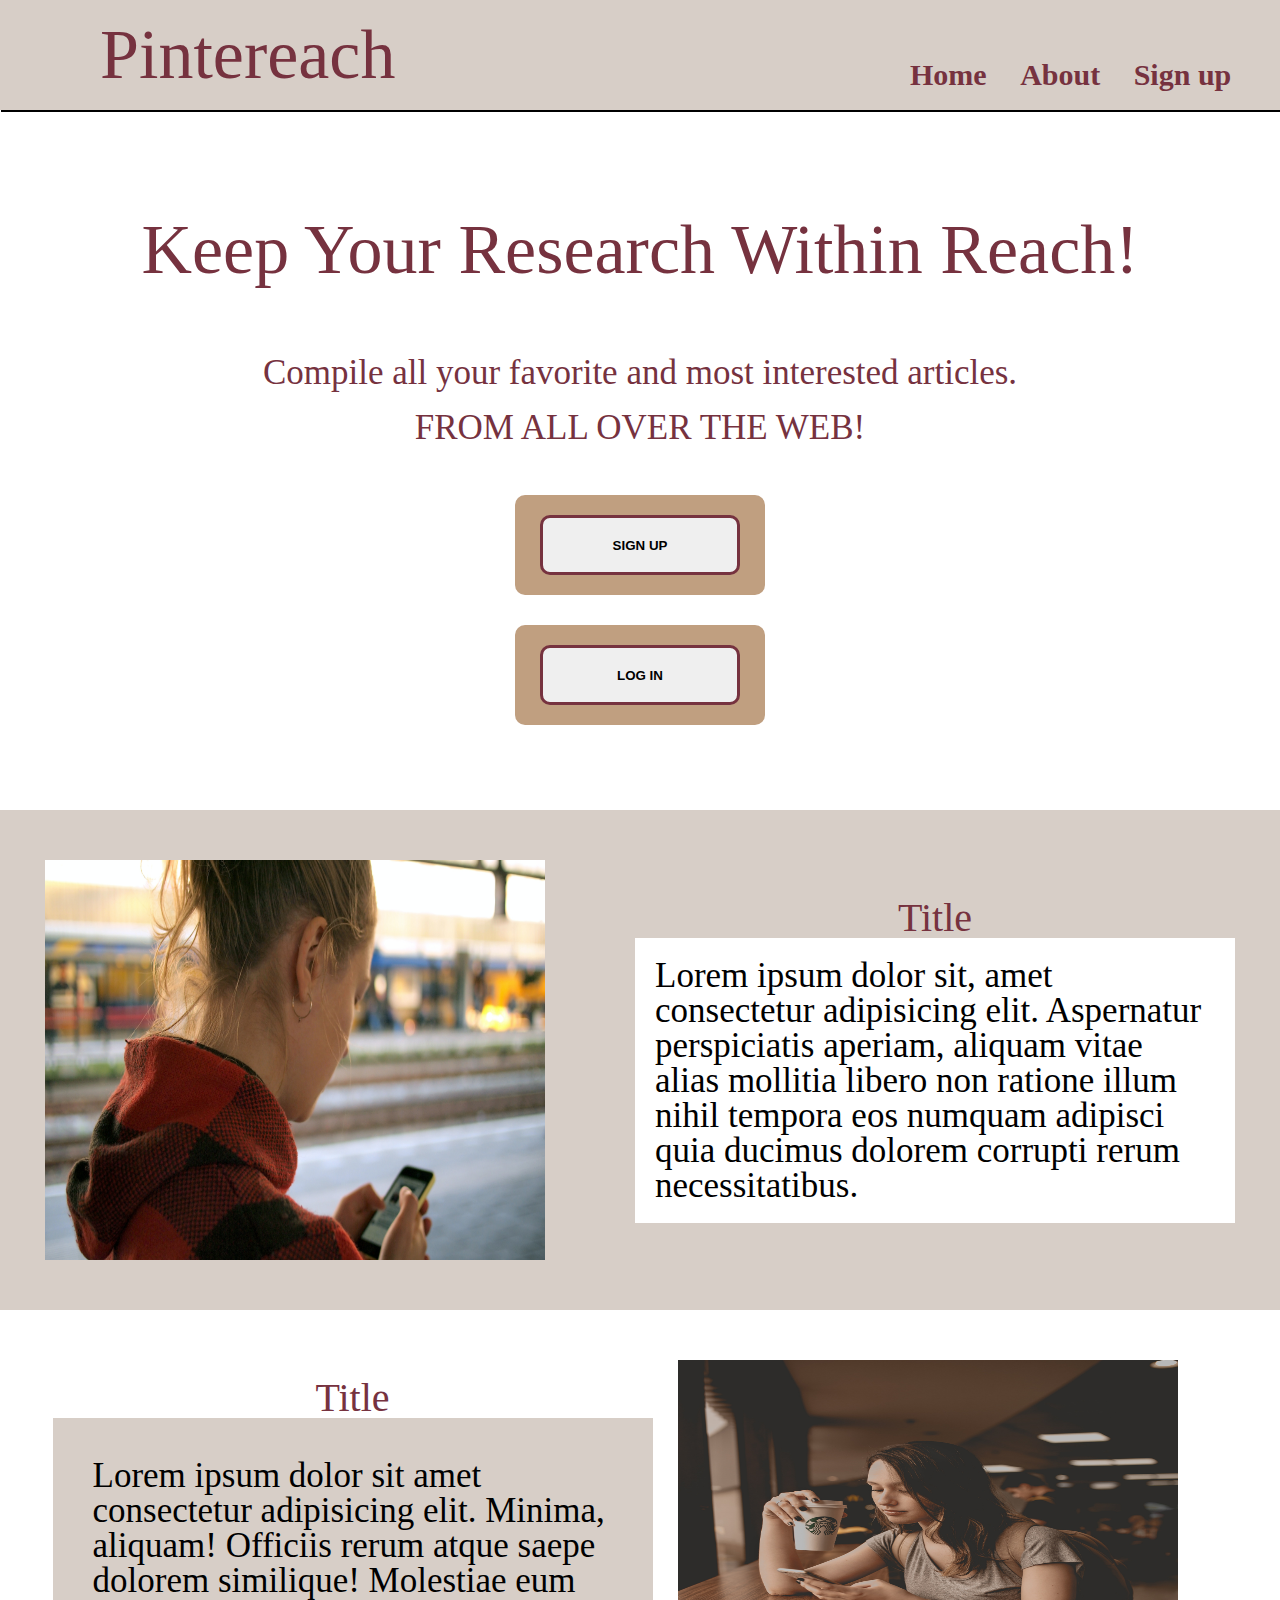
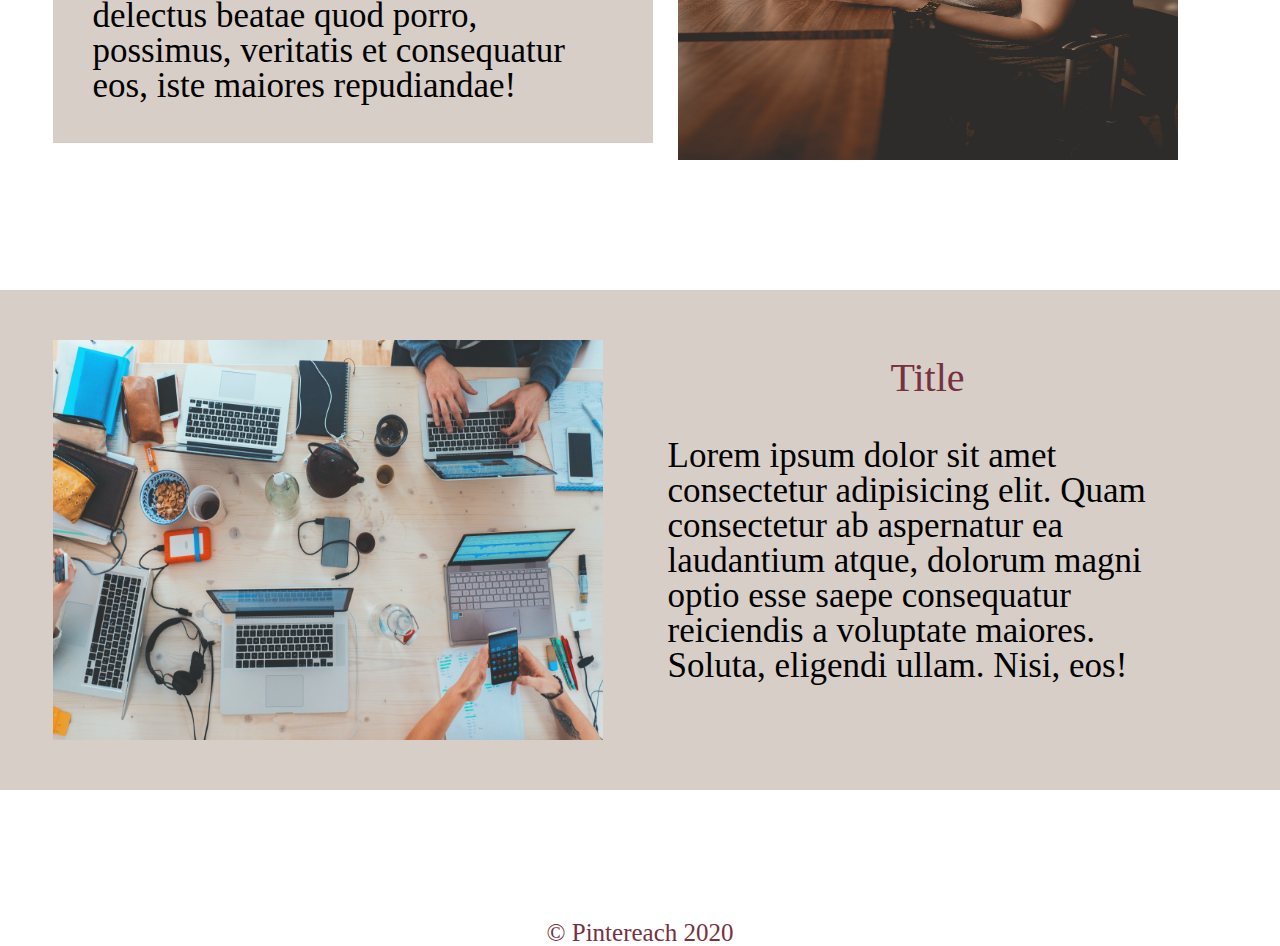
<file: index.html>
<!DOCTYPE html>
<html lang="en">
<head>
  

<meta charset="UTF-8">
<title>Pintereach</title>

<meta name="viewport" content="width=device-width, initial-scale=1.0">
<link href ="css/index.css" rel="stylesheet">
</head>

<body>
 <header>
    <div class="title">
     <h1>
        Pintereach
     </h1>  
    </div>
     <div class="nav-box">
        <nav>
          <a href="#">Home</a>
          <a href="about.html">About</a>
          <a href="#">Sign up</a>
        </nav>
     </div>
 </header>

  <section class="section1">
    <!-- ADD PHOTO HERE -->
    <div class="missionStatement">
        <h1>
         Keep Your Research Within Reach!
        </h1>
        <p>Compile all your favorite and most interested articles.</p>   
        <p>FROM ALL OVER THE WEB!</p> 
    </div>
    <div class="btn-box">
        <button class="btn">SIGN UP</button>
    </div>
    <div class="btn-box">
        <button class="btn">LOG IN</button>
    </div>   
  </section>

  <section class="section2">
      <div class="img-content">
        <img src="Images/daria-nepriakhina-_XR5rkprHQU-unsplash.jpg" style="width:50rem;">
      </div>
      <div class="text-box">  
        <h2>Title</h2>
        <p>
        Lorem ipsum dolor sit, amet consectetur adipisicing elit. Aspernatur perspiciatis aperiam, aliquam vitae alias mollitia libero non ratione illum nihil tempora eos numquam adipisci quia ducimus dolorem corrupti rerum necessitatibus.
        </p>
      </div>
    </section>

    <section class="section3">
      <div class="text-box">
        <h2>Title</h2>
      <p>
        Lorem ipsum dolor sit amet consectetur adipisicing elit. Minima, aliquam! Officiis rerum atque saepe dolorem similique! Molestiae eum delectus beatae quod porro, possimus, veritatis et consequatur eos, iste maiores repudiandae!
      </p>
    </div>
      <div class="img-content">
        <img src="Images/guilherme-stecanella-4jy1DQKmX2w-unsplash.jpg" style="width: 50rem;">
      </div>
    </section>
    <section class="section4">
      <div class="img-content">
        <img src ="Images/marvin-meyer-SYTO3xs06fU-unsplash .jpg" style="width: 55rem;">
      </div>
      <div class="text-box">
        <h2>Title</h2>
      <p>
        Lorem ipsum dolor sit amet consectetur adipisicing elit. Quam consectetur ab aspernatur ea laudantium atque, dolorum magni optio esse saepe consequatur reiciendis a voluptate maiores. Soluta, eligendi ullam. Nisi, eos!
      </p>
    </div>
    </section>
    
    <footer>
      <div class="foot-box">
      <h3>© Pintereach 2020 </h3>
    </div>
    </footer>

</body>

</html>
</file>
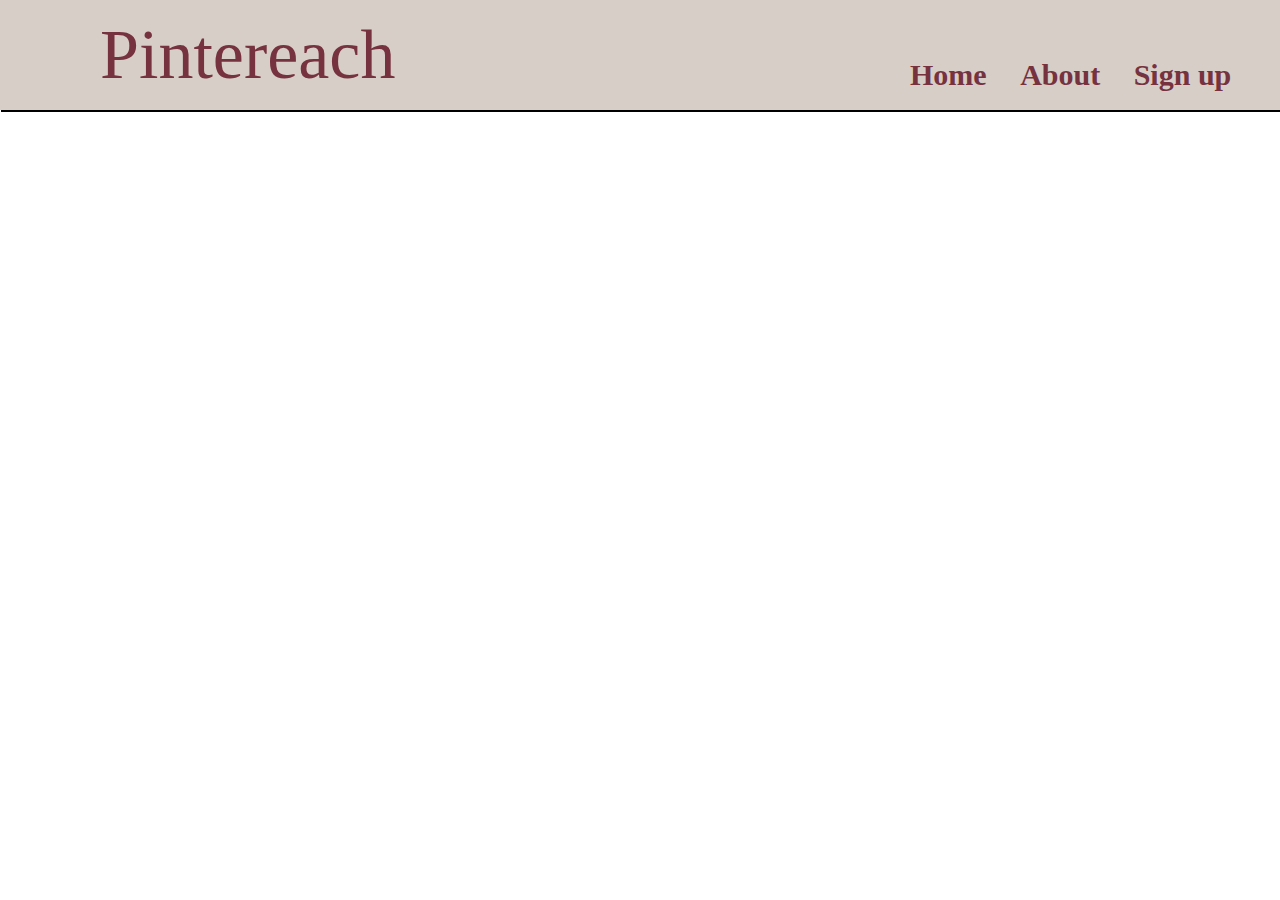
<file: about.html>
<!DOCTYPE html>
<html lang="en">
<head>
  

<meta charset="UTF-8">
<title>Pintereach</title>

<meta name="viewport" content="width=device-width, initial-scale=1.0">
<link href ="css/index.css" rel="stylesheet">
</head>

<body>
 <header>
    <div class="title">
     <h1>
        Pintereach
     </h1>  
    </div>
     <div class="nav-box">
        <nav>
          <a href="/">Home</a>
          <a href="#">About</a>
          <a href="#">Sign up</a>
        </nav>
     </div>
 </header>

  

</body>

</html>
</file>
<file: css/index.css>
/* http://meyerweb.com/eric/tools/css/reset/ 
   v2.0 | 20110126
   License: none (public domain)
*/
html,
body,
div,
span,
applet,
object,
iframe,
h1,
h2,
h3,
h4,
h5,
h6,
p,
blockquote,
pre,
a,
abbr,
acronym,
address,
big,
cite,
code,
del,
dfn,
em,
img,
ins,
kbd,
q,
s,
samp,
small,
strike,
strong,
sub,
sup,
tt,
var,
b,
u,
i,
center,
dl,
dt,
dd,
ol,
ul,
li,
fieldset,
form,
label,
legend,
table,
caption,
tbody,
tfoot,
thead,
tr,
th,
td,
article,
aside,
canvas,
details,
embed,
figure,
figcaption,
footer,
header,
hgroup,
menu,
nav,
output,
ruby,
section,
summary,
time,
mark,
audio,
video {
  margin: 0;
  padding: 0;
  border: 0;
  font-size: 100%;
  font: inherit;
  vertical-align: baseline;
}
/* HTML5 display-role reset for older browsers */
article,
aside,
details,
figcaption,
figure,
footer,
header,
hgroup,
menu,
nav,
section {
  display: block;
}
body {
  line-height: 1;
}
ol,
ul {
  list-style: none;
}
blockquote,
q {
  quotes: none;
}
blockquote:before,
blockquote:after,
q:before,
q:after {
  content: '';
  content: none;
}
table {
  border-collapse: collapse;
  border-spacing: 0;
}
* {
  box-sizing: border-box;
}
html,
body {
  height: 100%;
  margin: 0;
  padding: 0;
  font-size: 62.5%;
}
h1 {
  font-size: 7rem;
}
h2 {
  font-size: 4rem;
}
h1,
h2,
h3 {
  color: #76323F;
}
h3 {
  font-size: 2.5rem;
}
p {
  font-size: 3.5rem;
}
header {
  display: flex;
  flex-direction: row;
  justify-content: space-between;
  padding: 2rem;
  box-shadow: 1px 2px;
  background-color: #D7CEC7;
}
@media (max-width:500px) {
  header {
    display: flex;
    flex-direction: column;
    justify-content: center;
    align-items: center;
  }
  header .title {
    height: 12rem;
  }
}
header h1 {
  padding-left: 8rem;
}
@media (max-width:500px) {
  header h1 {
    padding-left: 0rem;
    padding-right: 2rem;
    font-size: 10rem;
  }
}
header .nav-box {
  font-size: 3rem;
  display: flex;
  align-items: flex-end;
  width: 35rem;
}
header .nav-box a {
  font-weight: bold;
  text-decoration: none;
  padding-top: 2rem;
  padding-right: 2.6rem;
  color: #76323F;
}
header .nav-box a:hover {
  color: #C09F80;
  text-decoration: underline;
}
footer {
  display: flex;
  justify-content: center;
  padding-top: 5rem;
}
@media (max-width:500px) {
  footer {
    padding-top: 22rem;
  }
}
.section1 {
  display: flex;
  flex-direction: column;
  justify-content: center;
  align-items: center;
  height: 70rem;
}
.section1 h1 {
  padding: 5rem;
}
@media (max-width:500px) {
  .section1 h1 {
    font-size: 9rem;
    padding-top: 3rem;
    padding-left: 14rem;
  }
}
.section1 .missionStatement {
  display: flex;
  flex-direction: column;
  justify-content: center;
  align-items: center;
  padding-bottom: 5rem;
}
@media (max-width:500px) {
  .section1 .missionStatement {
    padding-bottom: 0rem;
  }
}
.section1 .missionStatement p {
  padding-top: 2rem;
  color: #76323F;
}
@media (max-width:500px) {
  .section1 .missionStatement p {
    display: none;
  }
}
.section1 .btn-box {
  display: flex;
  flex-direction: column;
  justify-content: center;
  align-items: center;
  margin-bottom: 3rem;
  border-radius: 1rem;
  background-color: #C09F80;
  height: 10rem;
  width: 25rem;
}
@media (max-width:500px) {
  .section1 .btn-box {
    width: 0rem;
  }
}
.section1 .btn-box .btn {
  height: 6rem;
  width: 20rem;
  font-weight: bold;
  border-radius: 1rem;
  border: 0.3rem solid #76323F;
  transition-duration: 0.2s;
}
.section1 .btn-box .btn:hover {
  color: #76323F;
  background-color: #D7CEC7;
}
.section2 {
  display: flex;
  justify-content: space-around;
  align-items: center;
  width: 100%;
  height: 50rem;
  background-color: #D7CEC7;
}
@media (max-width:500px) {
  .section2 {
    display: flex;
    flex-direction: column;
    justify-content: center;
    align-items: center;
    padding-top: 22rem;
  }
}
.section2 h2 {
  display: flex;
  justify-content: center;
}
.section2 p {
  display: flex;
  justify-content: end;
  width: 60rem;
  padding: 2rem;
  background-color: white;
}
.section2 .img-content {
  display: flex;
  width: 50rem;
  height: 40rem;
}
.section3 {
  display: flex;
  justify-content: space-around;
  align-items: center;
  padding: 4rem;
  width: 100%;
  height: 50rem;
  margin-right: 8rem;
  margin-bottom: 8rem;
}
@media (max-width:500px) {
  .section3 {
    display: flex;
    flex-direction: column-reverse;
    padding-top: 53rem;
  }
}
.section3 h2 {
  display: flex;
  justify-content: center;
}
@media (max-width:500px) {
  .section3 h2 {
    padding-top: 2rem;
  }
}
.section3 p {
  display: flex;
  justify-content: end;
  width: 60rem;
  padding: 4rem;
  background-color: #D7CEC7;
}
@media (max-width:500px) {
  .section3 p {
    padding: 0rem;
  }
}
.section3 .img-content {
  display: flex;
  max-width: 100%;
  width: 55rem;
  height: 40rem;
  padding-right: 4rem;
}
@media (max-width:500px) {
  .section3 .img-content {
    padding-right: 50rem;
  }
}
.section4 {
  display: flex;
  justify-content: space-around;
  align-items: center;
  padding: 4rem;
  width: 100%;
  height: 50rem;
  margin-right: 8rem;
  margin-bottom: 8rem;
  background-color: #D7CEC7;
}
@media (max-width:500px) {
  .section4 {
    display: flex;
    flex-direction: column;
    padding-top: 55rem;
  }
}
.section4 h2 {
  display: flex;
  justify-content: center;
}
@media (max-width:500px) {
  .section4 h2 {
    padding-top: 2rem;
    background-color: #D7CEC7;
  }
}
.section4 p {
  display: flex;
  justify-content: end;
  width: 60rem;
  padding: 4rem;
}
@media (max-width:500px) {
  .section4 p {
    padding: 1rem;
    background-color: white;
  }
}
.section4 .img-content {
  display: flex;
  max-width: 100%;
  width: 55rem;
  height: 40rem;
  padding-right: 4rem;
}
@media (max-width:500px) {
  .section4 .img-content {
    padding-right: 50rem;
  }
}
</file>
